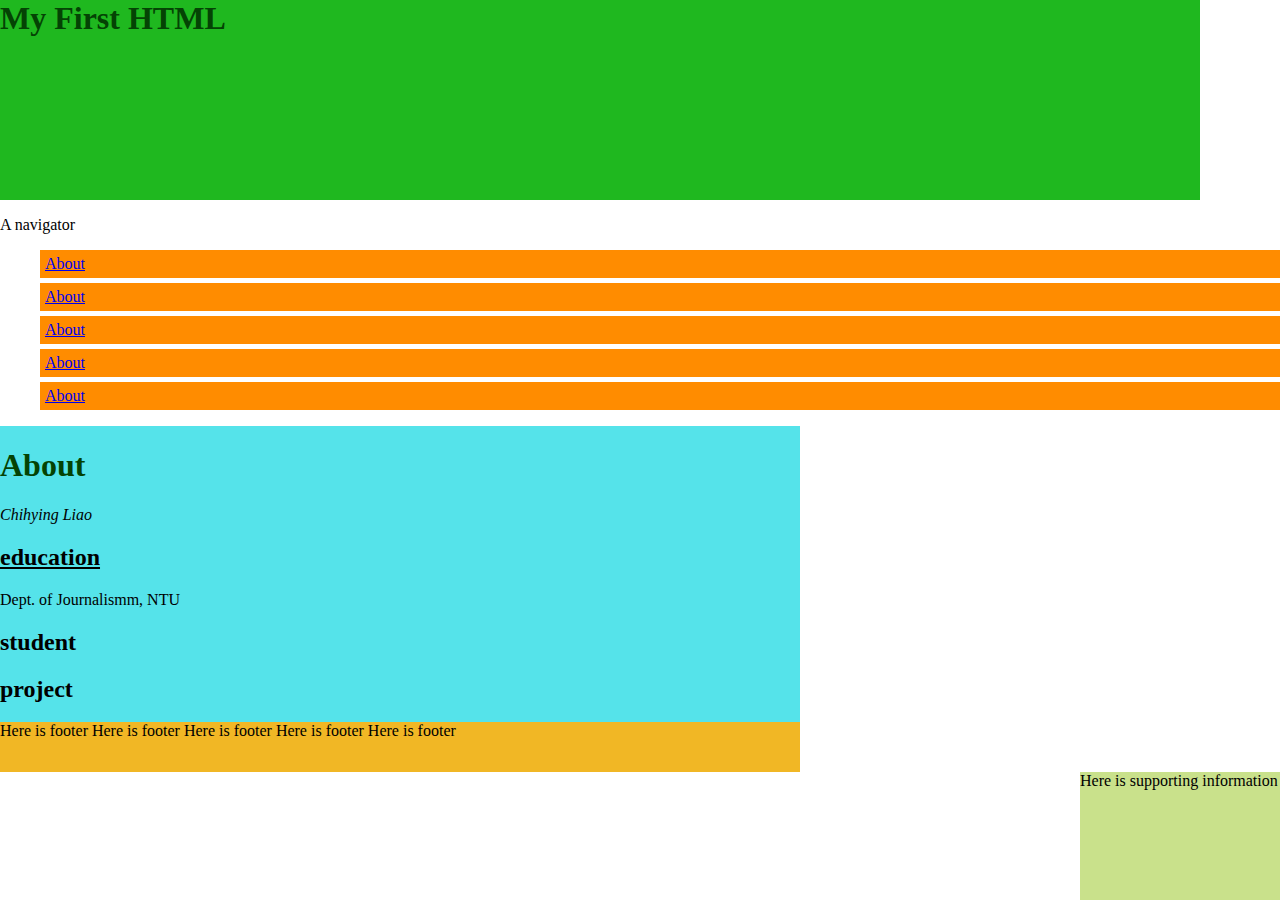
<file: index.html>
<head>
	<link rel="stylesheet" type="text/css" href="css/main.css">
</head>

<body>
    <div id="wrapper"></div>
    <div id="banner" class="right">
        <h1>My First HTML</h1>
    </div>
    <div id="nav">
        <div class="container">   
            <p>A navigator</p>
            <ul>
                <li><a href="#about">About</a></li>
                <li><a href="#education">About</a></li>
                <li><a href="#exxperience">About</a></li>
                <li><a href="#courses">About</a></li>
                <li><a href="#publication">About</a></li>
            </ul>
        </div>
    </div>

    <div id="content" class="right">
        <div class="container">   
            <h1><b>About</b></h1>
            <p><i>Chihying Liao</i></p>
            <h2><u>education</u></h2>
            <p>Dept. of Journalismm, NTU</p>
            <h2>student</h2>
            <h2>project</h2>
        </div>
    </div>
    <div id="footer" class="right">
        <div class="container"> 
            Here is footer
            Here is footer
            Here is footer
            Here is footer
            Here is footer
        </div>
    </div>
    <div id="supporting" class="right">
        <div class="container">
            Here is supporting information
        </div>
    </div>
</body>
</file>
<file: css/main.css>
h1 {color:rgb(4, 67, 4)}

body{
    margin:0px;
    padding: 0px;
}

#wrapper{
    margin: 0 auto;
    width: 1200px;
}

#banner{
    width: 1200px;
    background-color: rgb(31, 184, 31);
    color: whitesmoke;
    height: 200px;
    clear:both;
    position;fixed;
}

#nav li{
    display:block;
    background-color:darkorange;
    margin-top: 5px;
    padding: 5px;
/*add two lines here*/
}
#nav li a{
/*add two lines here*/
}

#supporting{
    width: 200px;
    background-color: rgb(201, 225, 139);
    height: 500px;
    float: left;
    position: fixed;
    right: 0px;
}

#content{
    width: 800px;
    background-color: rgb(85, 227, 234);
    float: left;
}

#footer {
    width: 800px;
    height: 50px;
    background-color:rgb(241, 183, 37);
    clear:both;
</file>
